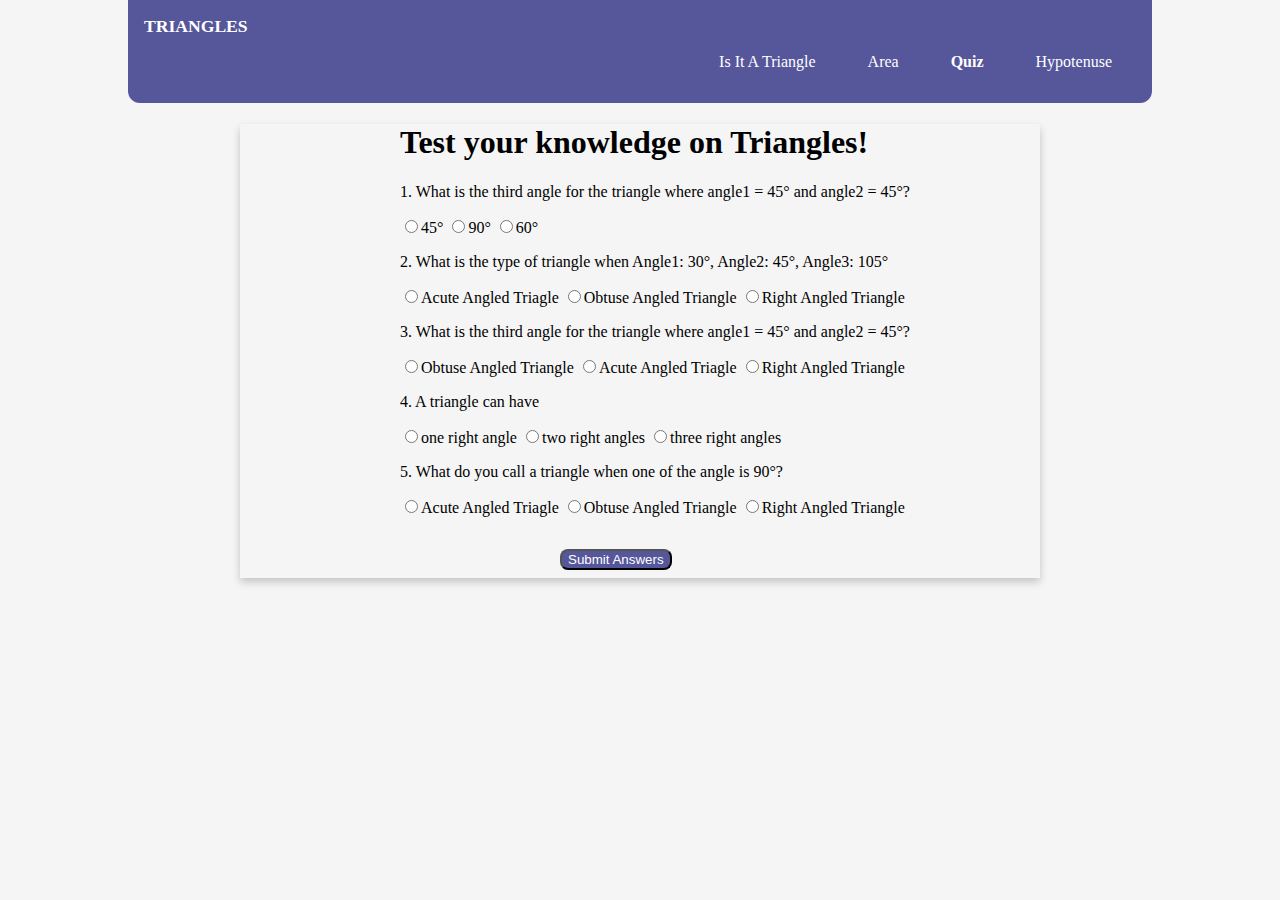
<file: quiz.html>
<!DOCTYPE html>
<html lang="en">
<head>
    <meta charset="UTF-8">
    <meta http-equiv="X-UA-Compatible" content="IE=edge">
    <meta name="viewport" content="width=device-width, initial-scale=1.0">
    <title>Quiz</title>
    <link rel="stylesheet" href="quiz.css">
</head>
<body>
    <nav class="navigation">
        <div class="nav-brand">TRIANGLES</div>
        <ul class="nav-list non-bullet">
            <li class="list-inline">
                <a href="index.html" class="link">Is It A Triangle</a>
            </li>
            <li class="list-inline">
                <a href="area.html" class="link">Area</a>
            </li>
            <li class="list-inline">
                <a href="quiz.html" class="link link-active">Quiz</a>
            </li>
            <li class="list-inline">
                <a href="hypotenuse.html" class="link">Hypotenuse</a>
            </li>
        </ul>
    </nav>
    
    <div class="header">
        
        <h1>Test your knowledge on Triangles!</h1>
        <form action="" class="quiz-form">
            <div class="question-container">
                <p>1. What is the third angle for the triangle where angle1 = 45° and angle2 = 45°?</p>
                <label>
                    <input type="radio" name="question1" value="45°" />45°
                </label>    
                <label>
                    <input type="radio" name="question1" value="90°" />90°
                <label>
                <label>
                    <input type="radio" name="question1" value="60°" />60°
                </label>
                <p>2.  What is the type of triangle when Angle1: 30°, Angle2: 45°, Angle3: 105°</p>
                <label>
                    <input type="radio" name="question2" value="acute-angled" />Acute Angled Triagle
                </label>
                <label>
                    <input type="radio" name="question2" value="obtuse-angled" />Obtuse Angled Triangle
                <label>
                <label>
                    <input type="radio" name="question2" value="right-angled" />Right Angled Triangle
                </label>
                <p>3.  What is the third angle for the triangle where angle1 = 45° and angle2 = 45°?</p>
                
                <label>
                    <input type="radio" name="question3" value="obtuse-angled°" />Obtuse Angled Triangle
                <label>

                <label>
                    <input type="radio" name="question3" value="acute-angled" />Acute Angled Triagle
                </label>

                <label>
                    <input type="radio" name="question3" value="right-angled" />Right Angled Triangle
                </label>
                <p>4.  A triangle can have</p>
                <label>
                    <input type="radio" name="question4" value="one-right-angle" />one right angle
                </label>
                <label>
                    <input type="radio" name="question4" value="two-right-angles" />two right angles
                <label>
                <label>
                    <input type="radio" name="question4" value="three-right-angles" />three right angles
                <label>
                
                <p>5.  What do you call a triangle when one of the angle is 90°?</p>
                <label>
                    <input type="radio" name="question5" value="acute-angled" />Acute Angled Triagle
                </label>
                <label>
                    <input type="radio" name="question5" value="obtuse-angled°" />Obtuse Angled Triangle
                <label>
                <label>
                    <input type="radio" name="question5" value="right-angled" />Right Angled Triangle
                </label>
            </div>
        </form>
        <div class="result">
            <button id="submit-answer-btn">Submit Answers</button>
        </div>
        <p id="output"></p>
        <script src="quiz.js"></script>
    </div>
    
</body>
</html>
</file>
<file: quiz.css>
body {
    margin: 0;
    padding: 0;
    background-color: whitesmoke;
}

:root {
    --primary-color: cadetblue;
}

.non-bullet {
    list-style: none;
}

.non-bullet-inline {
    display: inline;
    padding: 0rem 0.5rem;
}

.container {
    max-width: 50%;
    margin: auto;
    padding-bottom: 11.5rem;
    padding-right: 2rem;
    padding-left: 2rem;
}

.navigation {
    background-color: rgb(86, 86, 155);
    color: white;
    padding: 1rem;
    border-bottom-left-radius: 0.75rem;
    border-bottom-right-radius: 0.75rem;
    max-width: 180vh;
    margin-left: 10%;
    margin-right: 10%;
}

.navigation .list-inline {
    display: inline;
    padding: 0rem 0.5rem;
}

.navigation .nav-list {
    text-align: right;
}

.navigation .nav-brand {
    font-weight: bold;
    font-size: 1.1rem;
}

.navigation .link-active {
    font-weight: bold;
}

.link{
    color: white;
}

.link-secondary {
    color: var(--primary-color);
    border-radius: 0.5rem;
    border: 1px solid var(--primary-color);
}

.link {
    text-decoration: none;
    padding: 0.5rem 1rem;
}

.header {
    max-width: 50%;
    margin: auto;
    padding-left: 5rem;
    box-shadow: 0 4px 8px 0 rgba(0,0,0,0.2);
    transition: 0.3s;
    padding-left: 10rem;
}

.result {
    margin-left: 10rem;
}

#submit-answer-btn {
    margin-top: 2rem;
    background-color: rgb(86, 86, 155);
    border-radius: 0.5rem;
    color: white;
    margin-bottom: 0.5rem;
}

#output {
    font-size: 1.2rem;
    margin-left: 10rem;
}
</file>
